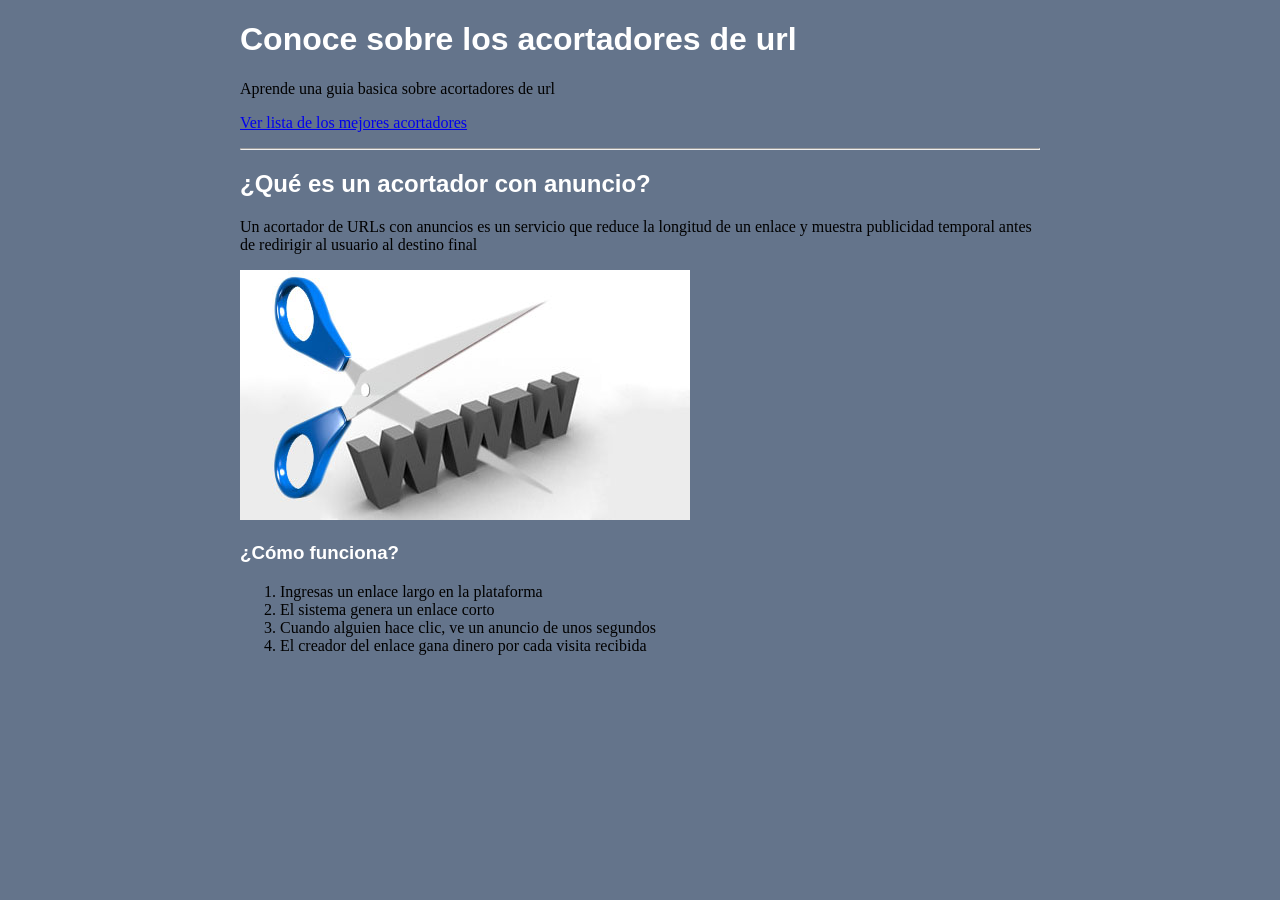
<file: index.html>
<!DOCTYPE html>
<html lang="es">
<head>
<link rel="stylesheet" href="estilos.css">
<link rel="icon" type="image/png" href="favicon.ico">
    <meta charset="UTF-8">
    <title>Acortadores de Enlaces</title>

</head>
<body>
<div>
    <h1 class="titulos">Conoce sobre los acortadores de url</h1>
    <p>Aprende una guia basica sobre acortadores de url</p>

    <p>
        <a href="destinos.html">Ver lista de los mejores acortadores</a>
    </p>

    <hr>

    <h2 class="titulos">¿Qué es un acortador con anuncio?</h2>
    <p>Un acortador de URLs con anuncios es un servicio que reduce la longitud de un enlace y muestra publicidad temporal antes de redirigir al usuario al destino final</p>
<img src="imagenes\acortador.jpg">
    <h3 class="titulos">¿Cómo funciona?</h3>
    <ol>
        <li>Ingresas un enlace largo en la plataforma</li>
        <li>El sistema genera un enlace corto</li>
        <li>Cuando alguien hace clic, ve un anuncio de unos segundos</li>
        <li>El creador del enlace gana dinero por cada visita recibida</li>
    </ol>
</div>
</body>
</html>
</file>
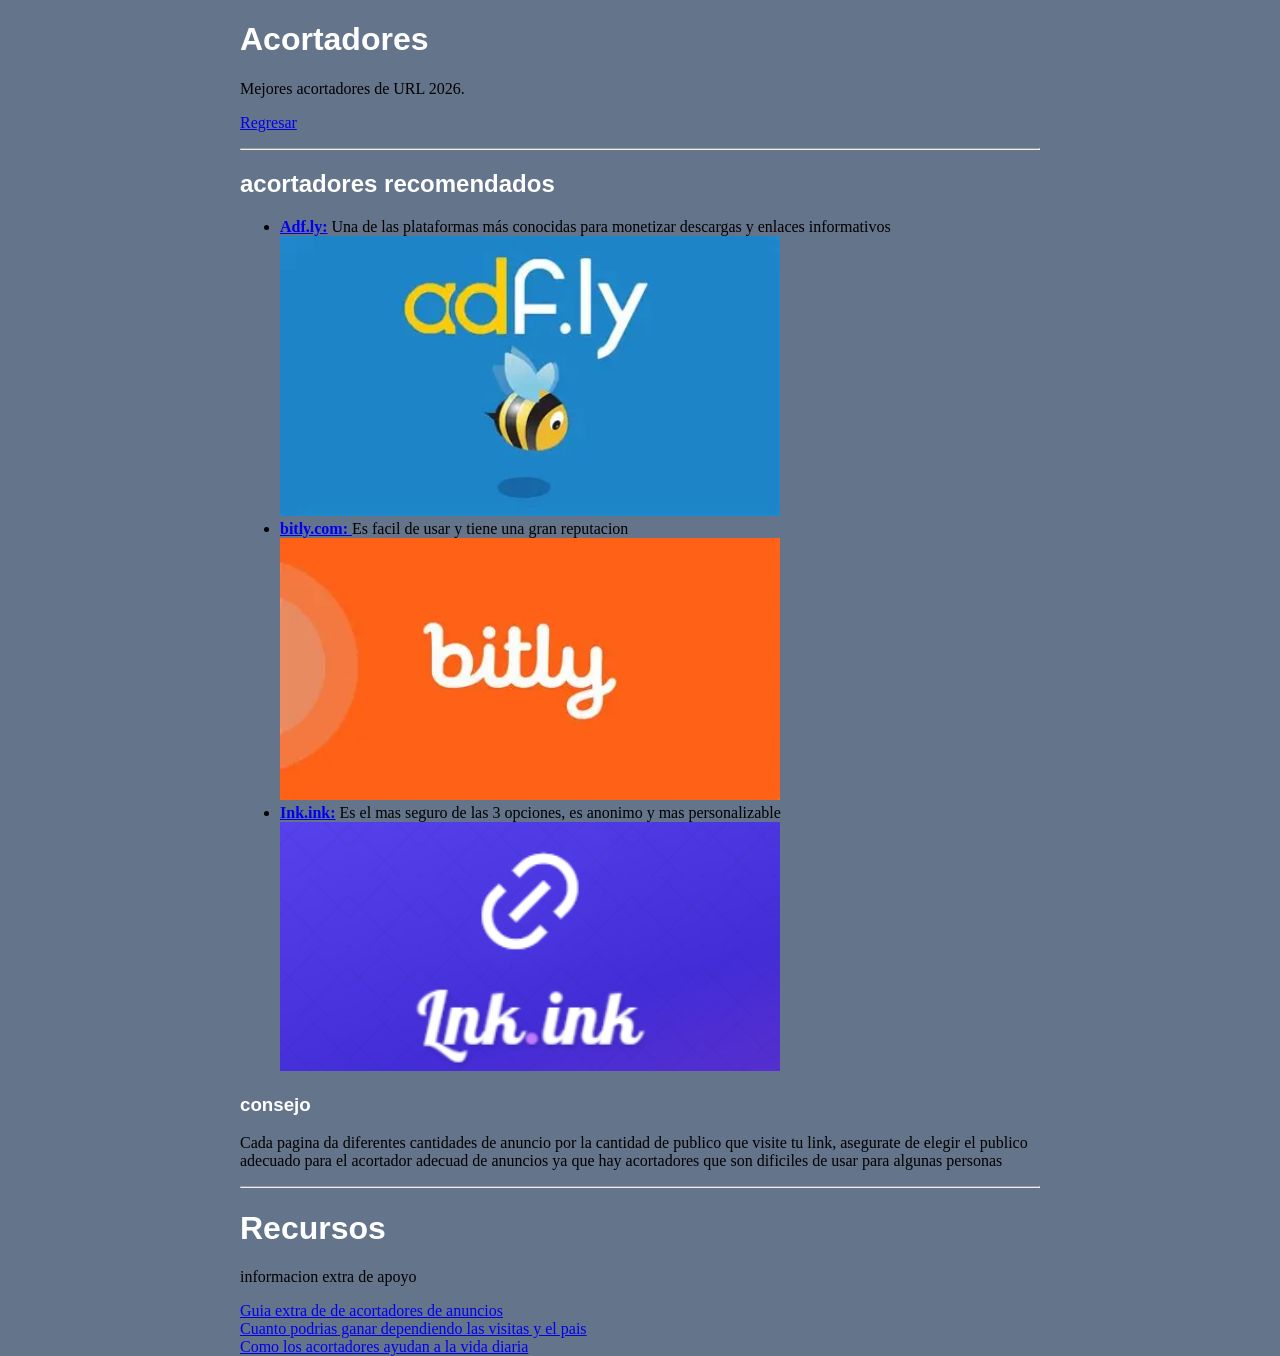
<file: destinos.html>
<!DOCTYPE html>
<html lang="es">
<head>
<link rel="stylesheet" href="estilos.css">
    <meta charset="UTF-8">
    <title>Lista de Acortadores</title>
</head>


    <h1>Acortadores</h1>

    <p>Mejores acortadores de URL 2026.</p>

    <p>
        <a href="index.html">Regresar</a>
    </p>

    <hr>

    <h2>acortadores recomendados</h2>

    <ul>
        <li>
           <a href="https://adfly.cloud/adfly.html" target="_blank"><strong>Adf.ly:</strong></a> Una de las plataformas más conocidas para monetizar descargas y enlaces informativos
        </li>
<img src="imagenes/adf.jpg" width="500" alt="imagen de adf">
        <li>
           <a href="https://bitly.com/" target="_blank"> <strong>bitly.com:</strong> </a> Es facil de usar y tiene una gran reputacion
        </li>
<img src="imagenes/bitly.jpg" width="500" alt="imagen de bitly">
        <li>
            <a href="https://lnk.ink/es" target="_blank"><strong>Ink.ink:</strong></a> Es el mas seguro de las 3 opciones, es anonimo y mas personalizable
        </li>
<img src="imagenes/ink.png" width="500" alt="imagen de ink">
    </ul>

    <h3>consejo</h3>
    <p>Cada pagina da diferentes cantidades de anuncio por la cantidad de publico que visite tu link, asegurate de elegir el publico adecuado para el acortador adecuad de anuncios ya que hay acortadores que son dificiles de usar para algunas personas</p>
<hr>
<h1>Recursos</h1>
<p>informacion extra de apoyo</p>
<a href="word.docx" dowload="word" target="_blank">Guia extra de de acortadores de anuncios</a>
<br>
<a href="excel.xlsx" dowload="excel" target="_blank" >Cuanto podrias ganar dependiendo las visitas y el pais</a>
<br>
<a href="pdf.pdf" dowload="pdf" target="_blank">Como los acortadores ayudan a la vida diaria</a>


</body>
</html>
</file>
<file: estilos.css>
body{
background-color: #64748b;
max-width: 800px; 
margin: 0 auto;
}

h1,h2,h3{
font-family: Verdana, sans-serif;
color: white;
}
h1{
font-size: blue;
}
</file>
